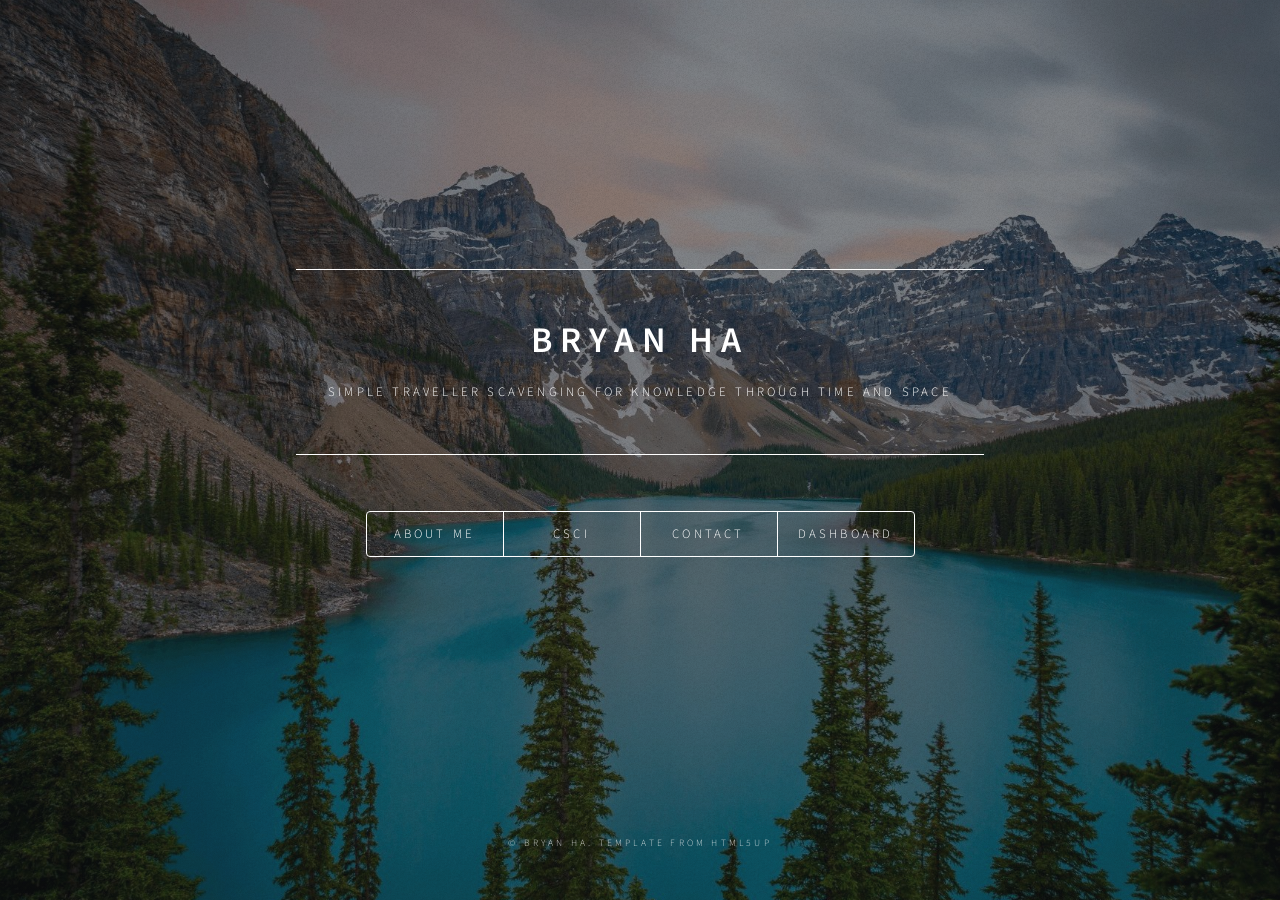
<file: index.html>
<!DOCTYPE HTML>
<!--Design by html5up.net-->
<html>
	<head>
		<title>Bryan Ha's Homepage</title>
		<meta charset="utf-8" />
		<meta name="author" content="Bryan Ha"/>
		<meta name="description" content="Bryan's Portfolio"/>
 		<meta name="viewport" content="width=device-width, initial-scale=1, user-scalable=no" />
		<link rel="stylesheet" href="assets/css/main.css" />
		<link href='https://fonts.googleapis.com/css?family=Open Sans' rel='stylesheet'>
		<link rel="stylesheet" href="https://s.pageclip.co/v1/pageclip.css" media="screen">
		<script src="https://app.rybbit.io/api/script.js" data-site-id="1066" defer></script>
		<!--[if lte IE 9]><link rel="stylesheet" href="assets/css/ie9.css" /><![endif]-->
		<noscript><link rel="stylesheet" href="assets/css/noscript.css" /></noscript>
		
	</head>
	<body>

		<!-- Wrapper -->
			<div id="wrapper">

				<!-- Header -->
					<header id="header">
						
						<div class="content">
							<div class="inner">
								<h1>Bryan Ha</h1>
								<p>Simple traveller scavenging for knowledge through time and space
								</p>
							</div>
						</div>
						<nav>
							<ul>
								<li><a href="#About">About Me</a></li>
								<li><a href="https://bryanha.com/CSCI1105">CSCI</a></li>
								<li><a href="#contact">Contact</a></li>
								<li><a href="https://start.me/p/mwq1Bo/home">Dashboard</a></li>
								<!--<li><a href="#elements">Elements</a></li>-->
							</ul><br>
							<!--<h3>My stuff</h3>
							<ul>
								<li><a href="">Portfolio</a></li>
								<li><a href="https://bryanha.com/me">Me</a></li>
								<li><a href="https://ps.bryanha.com">Photoshop</a></li>
								<li><a href="https://resource.bryanha.com">Resource</a></li>
							</ul>-->
						</nav>
					</header>

				<!-- Main -->
					<div id="main">

						<!-- Intro -->
							<article id="About">
								<h2 class="major">About</h2>
								<!--<span class="image main"><img src="images/pic01.jpg" alt="" /></span>-->
								<p>Just a student studying networking thru netacad!!</p>
								<p></p>
								
							</article>

						<!-- Work -->
							<article id="cv">
								<h2 class="major">Work</h2>
								<span class="image main"><img src="images/pic02.jpg" alt="" /></span>
								<p>Adipiscing magna sed dolor elit. Praesent eleifend dignissim arcu, at eleifend sapien imperdiet ac. Aliquam erat volutpat. Praesent urna nisi, fringila lorem et vehicula lacinia quam. Integer sollicitudin mauris nec lorem luctus ultrices.</p>
								<p>Nullam et orci eu lorem consequat tincidunt vivamus et sagittis libero. Mauris aliquet magna magna sed nunc rhoncus pharetra. Pellentesque condimentum sem. In efficitur ligula tate urna. Maecenas laoreet massa vel lacinia pellentesque lorem ipsum dolor. Nullam et orci eu lorem consequat tincidunt. Vivamus et sagittis libero. Mauris aliquet magna magna sed nunc rhoncus amet feugiat tempus.</p>
							</article>

						<!-- About -->
							<article id="a">
								<h2 class="major">About</h2>
								<span class="image main"><img src="images/pic03.jpg" alt="" /></span>
								<p>Lorem ipsum dolor sit amet, consectetur et adipiscing elit. Praesent eleifend dignissim arcu, at eleifend sapien imperdiet ac. Aliquam erat volutpat. Praesent urna nisi, fringila lorem et vehicula lacinia quam. Integer sollicitudin mauris nec lorem luctus ultrices. Aliquam libero et malesuada fames ac ante ipsum primis in faucibus. Cras viverra ligula sit amet ex mollis mattis lorem ipsum dolor sit amet.</p>
							</article>

						<!-- Contact -->
							<article id="contact">
								<h2 class="major">Contact</h2>
								<form action="https://send.pageclip.co/Dbqx7cPlI5wq29rE4dG2vnd6G4C26ioX/contact_form" class="pageclip-form" method="post">
									<div class="field half first">
										<label for="name">Name</label>
										<input type="text" name="name" id="name" />
									</div>
									<div class="field half">
										<label for="email">Email</label>
										<input type="text" name="email" id="email" />
									</div>
									<div class="field">
										<label for="message">Message</label>
										<textarea name="message" id="message" rows="4"></textarea>

									</div>
									<ul class="actions">
										<li><input type="submit" value="Send Message" class="special" /></li>
										<li><input type="reset" value="Reset" /></li>
										
									</ul>
								</form>
								<ul class="icons">
									<li><a href="#" class="icon fa-twitter"><span class="label">Twitter</span></a></li>
									<li><a href="https://facebook.com/bryan.ha.982" class="icon fa-facebook"><span class="label">Facebook</span></a></li>
									<li><a href="https://www.linkedin.com/in/bryan-ha" class="icon fa-linkedin"><span class="label">Portfolio</span></a></li>
								</ul>
							</article>

						<!-- Elements -->
							<article id="elements">
								<h2 class="major">Elements</h2>

								<section>
									<h3 class="major">Text</h3>
									<p>This is <b>bold</b> and this is <strong>strong</strong>. This is <i>italic</i> and this is <em>emphasized</em>.
									This is <sup>superscript</sup> text and this is <sub>subscript</sub> text.
									This is <u>underlined</u> and this is code: <code>for (;;) { ... }</code>. Finally, <a href="#">this is a link</a>.</p>
									<hr />
									<h2>Heading Level 2</h2>
									<h3>Heading Level 3</h3>
									<h4>Heading Level 4</h4>
									<h5>Heading Level 5</h5>
									<h6>Heading Level 6</h6>
									<hr />
									<h4>Blockquote</h4>
									<blockquote>Fringilla nisl. Donec accumsan interdum nisi, quis tincidunt felis sagittis eget tempus euismod. Vestibulum ante ipsum primis in faucibus vestibulum. Blandit adipiscing eu felis iaculis volutpat ac adipiscing accumsan faucibus. Vestibulum ante ipsum primis in faucibus lorem ipsum dolor sit amet nullam adipiscing eu felis.</blockquote>
									<h4>Preformatted</h4>
									<pre><code>i = 0;

while (!deck.isInOrder()) {
    print 'Iteration ' + i;
    deck.shuffle();
    i++;
}

print 'It took ' + i + ' iterations to sort the deck.';</code></pre>
								</section>

								<section>
									<h3 class="major">Lists</h3>

									<h4>Unordered</h4>
									<ul>
										<li>Dolor pulvinar etiam.</li>
										<li>Sagittis adipiscing.</li>
										<li>Felis enim feugiat.</li>
									</ul>

									<h4>Alternate</h4>
									<ul class="alt">
										<li>Dolor pulvinar etiam.</li>
										<li>Sagittis adipiscing.</li>
										<li>Felis enim feugiat.</li>
									</ul>

									<h4>Ordered</h4>
									<ol>
										<li>Dolor pulvinar etiam.</li>
										<li>Etiam vel felis viverra.</li>
										<li>Felis enim feugiat.</li>
										<li>Dolor pulvinar etiam.</li>
										<li>Etiam vel felis lorem.</li>
										<li>Felis enim et feugiat.</li>
									</ol>
									<h4>Icons</h4>
									<ul class="icons">
										<li><a href="#" class="icon fa-twitter"><span class="label">Twitter</span></a></li>
										<li><a href="#" class="icon fa-facebook"><span class="label">Facebook</span></a></li>
										<li><a href="#" class="icon fa-instagram"><span class="label">Instagram</span></a></li>
										<li><a href="#" class="icon fa-github"><span class="label">Github</span></a></li>
									</ul>

									<h4>Actions</h4>
									<ul class="actions">
										<li><a href="#" class="button special">Default</a></li>
										<li><a href="#" class="button">Default</a></li>
									</ul>
									<ul class="actions vertical">
										<li><a href="#" class="button special">Default</a></li>
										<li><a href="#" class="button">Default</a></li>
									</ul>
								</section>

								<section>
									<h3 class="major">Table</h3>
									<h4>Default</h4>
									<div class="table-wrapper">
										<table>
											<thead>
												<tr>
													<th>Name</th>
													<th>Description</th>
													<th>Price</th>
												</tr>
											</thead>
											<tbody>
												<tr>
													<td>Item One</td>
													<td>Ante turpis integer aliquet porttitor.</td>
													<td>29.99</td>
												</tr>
												<tr>
													<td>Item Two</td>
													<td>Vis ac commodo adipiscing arcu aliquet.</td>
													<td>19.99</td>
												</tr>
												<tr>
													<td>Item Three</td>
													<td> Morbi faucibus arcu accumsan lorem.</td>
													<td>29.99</td>
												</tr>
												<tr>
													<td>Item Four</td>
													<td>Vitae integer tempus condimentum.</td>
													<td>19.99</td>
												</tr>
												<tr>
													<td>Item Five</td>
													<td>Ante turpis integer aliquet porttitor.</td>
													<td>29.99</td>
												</tr>
											</tbody>
											<tfoot>
												<tr>
													<td colspan="2"></td>
													<td>100.00</td>
												</tr>
											</tfoot>
										</table>
									</div>

									<h4>Alternate</h4>
									<div class="table-wrapper">
										<table class="alt">
											<thead>
												<tr>
													<th>Name</th>
													<th>Description</th>
													<th>Price</th>
												</tr>
											</thead>
											<tbody>
												<tr>
													<td>Item One</td>
													<td>Ante turpis integer aliquet porttitor.</td>
													<td>29.99</td>
												</tr>
												<tr>
													<td>Item Two</td>
													<td>Vis ac commodo adipiscing arcu aliquet.</td>
													<td>19.99</td>
												</tr>
												<tr>
													<td>Item Three</td>
													<td> Morbi faucibus arcu accumsan lorem.</td>
													<td>29.99</td>
												</tr>
												<tr>
													<td>Item Four</td>
													<td>Vitae integer tempus condimentum.</td>
													<td>19.99</td>
												</tr>
												<tr>
													<td>Item Five</td>
													<td>Ante turpis integer aliquet porttitor.</td>
													<td>29.99</td>
												</tr>
											</tbody>
											<tfoot>
												<tr>
													<td colspan="2"></td>
													<td>100.00</td>
												</tr>
											</tfoot>
										</table>
									</div>
								</section>

								<section>
									<h3 class="major">Buttons</h3>
									<ul class="actions">
										<li><a href="#" class="button special">Special</a></li>
										<li><a href="#" class="button">Default</a></li>
									</ul>
									<ul class="actions">
										<li><a href="#" class="button">Default</a></li>
										<li><a href="#" class="button small">Small</a></li>
									</ul>
									<ul class="actions">
										<li><a href="#" class="button special icon fa-download">Icon</a></li>
										<li><a href="#" class="button icon fa-download">Icon</a></li>
									</ul>
									<ul class="actions">
										<li><span class="button special disabled">Disabled</span></li>
										<li><span class="button disabled">Disabled</span></li>
									</ul>
								</section>

								<section>
									<h3 class="major">Form</h3>
									<form method="post" action="#">
										<div class="field half first">
											<label for="demo-name">Name</label>
											<input type="text" name="demo-name" id="demo-name" value="" placeholder="Jane Doe" />
										</div>
										<div class="field half">
											<label for="demo-email">Email</label>
											<input type="email" name="demo-email" id="demo-email" value="" placeholder="jane@untitled.tld" />
										</div>
										<div class="field">
											<label for="demo-category">Category</label>
											<div class="select-wrapper">
												<select name="demo-category" id="demo-category">
													<option value="">-</option>
													<option value="1">Manufacturing</option>
													<option value="1">Shipping</option>
													<option value="1">Administration</option>
													<option value="1">Human Resources</option>
												</select>
											</div>
										</div>
										<div class="field half first">
											<input type="radio" id="demo-priority-low" name="demo-priority" checked>
											<label for="demo-priority-low">Low</label>
										</div>
										<div class="field half">
											<input type="radio" id="demo-priority-high" name="demo-priority">
											<label for="demo-priority-high">High</label>
										</div>
										<div class="field half first">
											<input type="checkbox" id="demo-copy" name="demo-copy">
											<label for="demo-copy">Email me a copy</label>
										</div>
										<div class="field half">
											<input type="checkbox" id="demo-human" name="demo-human" checked>
											<label for="demo-human">Not a robot</label>
										</div>
										<div class="field">
											<label for="demo-message">Message</label>
											<textarea name="demo-message" id="demo-message" placeholder="Enter your message" rows="6"></textarea>
										</div>
										<ul class="actions">
											<li><input type="submit" value="Send Message" class="special" /></li>
											<li><input type="reset" value="Reset" /></li>
										</ul>
									</form>
								</section>

							</article>

					</div>

				<!-- Footer -->
					<footer id="footer">
						<p class="copyright">&copy; Bryan Ha. Template from HTML5UP </p>
					</footer>

			</div>

		<!-- BG -->
			<div id="bg"></div>

		<!-- Scripts -->
			<script src="assets/js/jquery.min.js"></script>
			<script src="assets/js/skel.min.js"></script>
			<script src="assets/js/util.js"></script>
			<script src="assets/js/main.js"></script>
			<script src="https://s.pageclip.co/v1/pageclip.js" charset="utf-8"></script>
	</body>
	
</html>
</file>
<file: assets/css/ie9.css>
/*
	Dimension by HTML5 UP
	html5up.net | @ajlkn
	Free for personal and commercial use under the CCA 3.0 license (html5up.net/license)
*/

/* BG */

	#bg:before {
		background: rgba(19, 21, 25, 0.5);
	}

/* Header */

	#header .logo {
		margin: 0 auto;
	}

	#header .content {
		display: inline-block;
	}

	#header nav ul {
		display: inline-block;
	}

		#header nav ul li {
			display: inline-block;
		}

/* Main */

	#main article {
		margin: 0 auto;
	}
</file>
<file: assets/css/noscript.css>
/*
	Dimension by HTML5 UP
	html5up.net | @ajlkn
	Free for personal and commercial use under the CCA 3.0 license (html5up.net/license)
*/

/* Main */

	#main article {
		opacity: 1;
		margin: 4rem 0 0 0;
	}
</file>
<file: assets/css/main.css>
@import url(font-awesome.min.css);
@import url("https://fonts.googleapis.com/css?family=Source+Sans+Pro:300italic,600italic,300,600");
@import url("https://fonts.googleapis.com/css?family=Open Sans");
/*
	Dimension by HTML5 UP
	html5up.net | @ajlkn
	Free for personal and commercial use under the CCA 3.0 license (html5up.net/license)
*/

/* Reset */
	html, body, span, applet, object, iframe, h1, h2, h3, h4, h5, h6, p, blockquote, pre, a, abbr, acronym, address, big, cite, code, del, dfn, em, img, ins, kbd, q, s, samp, small, strike, strong, sub, sup, tt, var, b, u, i, center, dl, dt, dd, ol, ul, li, fieldset, form, label, legend, table, caption, tbody, tfoot, thead, tr, th, td, article, aside, canvas, details, embed, figure, figcaption, footer, header, hgroup, menu, nav, output, ruby, section, summary, time, mark, audio, video  {
		overflow:hidden;
	}

	html, body, div, span, applet, object, iframe, h1, h2, h3, h4, h5, h6, p, blockquote, pre, a, abbr, acronym, address, big, cite, code, del, dfn, em, img, ins, kbd, q, s, samp, small, strike, strong, sub, sup, tt, var, b, u, i, center, dl, dt, dd, ol, ul, li, fieldset, form, label, legend, table, caption, tbody, tfoot, thead, tr, th, td, article, aside, canvas, details, embed, figure, figcaption, footer, header, hgroup, menu, nav, output, ruby, section, summary, time, mark, audio, video {
		margin: 0;
		padding: 0;
		border: 0;
		font-size: 100%;
		font: inherit;
		vertical-align: baseline;
		

	}

	article, aside, details, figcaption, figure, footer, header, hgroup, menu, nav, section {
		display: block;
	}

	body {
		line-height: 1;
	}

	ol, ul {
		list-style: none;
	}

	blockquote, q {
		quotes: none;
	}

	blockquote:before, blockquote:after, q:before, q:after {
		content: '';
		content: none;
	}

	table {
		border-collapse: collapse;
		border-spacing: 0;
	}

	body {
		-webkit-text-size-adjust: none;
	}

/* Box Model */

	*, *:before, *:after {
		-moz-box-sizing: border-box;
		-webkit-box-sizing: border-box;
		box-sizing: border-box;
	}

/* Basic */

	@-ms-viewport {
		width: device-width;
	}

	@media screen and (max-width: 480px) {

		html, body {
			min-width: 320px;
		}

	}

	body {
		background: #1b1f22;
	}

		body.is-loading *, body.is-loading *:before, body.is-loading *:after, body.is-switching *, body.is-switching *:before, body.is-switching *:after {
			-moz-animation: none !important;
			-webkit-animation: none !important;
			-ms-animation: none !important;
			animation: none !important;
			-moz-transition: none !important;
			-webkit-transition: none !important;
			-ms-transition: none !important;
			transition: none !important;
			-moz-transition-delay: none !important;
			-webkit-transition-delay: none !important;
			-ms-transition-delay: none !important;
			transition-delay: none !important;
		}

/* Type */

	html {
		font-size: 16pt;
	}

		@media screen and (max-width: 1680px) {

			html {
				font-size: 12pt;
			}

		}

		@media screen and (max-width: 736px) {

			html {
				font-size: 11pt;
			}

		}

		@media screen and (max-width: 360px) {

			html {
				font-size: 10pt;
			}

		}

	body, input, select, textarea {
		color: #ffffff;
		font-family: "Source Sans Pro", sans-serif;
		font-weight: 300;
		font-size: 1rem;
		line-height: 1.65;
	}

	a {
		-moz-transition: color 0.2s ease-in-out, background-color 0.2s ease-in-out, border-bottom-color 0.2s ease-in-out;
		-webkit-transition: color 0.2s ease-in-out, background-color 0.2s ease-in-out, border-bottom-color 0.2s ease-in-out;
		-ms-transition: color 0.2s ease-in-out, background-color 0.2s ease-in-out, border-bottom-color 0.2s ease-in-out;
		transition: color 0.2s ease-in-out, background-color 0.2s ease-in-out, border-bottom-color 0.2s ease-in-out;
		border-bottom: dotted 1px rgba(255, 255, 255, 0.5);
		text-decoration: none;
		color: inherit;
	}

		a:hover {
			border-bottom-color: transparent;
		}

	strong, b {
		color: #ffffff;
		font-weight: 600;
	}

	em, i {
		font-style: italic;
	}

	p {
		margin: 0 0 2rem 0;
	}

	h1, h2, h3, h4, h5, h6 {
		color: #ffffff;
		font-weight: 600;
		line-height: 1.5;
		margin: 0 0 1rem 0;
		text-transform: uppercase;
		letter-spacing: 0.2rem;
	}

		h1 a, h2 a, h3 a, h4 a, h5 a, h6 a {
			color: inherit;
			text-decoration: none;
		}

		h1.major, h2.major, h3.major, h4.major, h5.major, h6.major {
			border-bottom: solid 1px #ffffff;
			width: -moz-max-content;
			width: -webkit-max-content;
			width: -ms-max-content;
			width: max-content;
			padding-bottom: 0.5rem;
			margin: 0 0 2rem 0;
		}

	h1 {
		font-size: 2.25rem;
		line-height: 1.3;
		letter-spacing: 0.5rem;
	}

	h2 {
		font-size: 1.5rem;
		line-height: 1.4;
		letter-spacing: 0.5rem;
	}

	h3 {
		font-size: 1rem;
	}

	h4 {
		font-size: 0.8rem;
	}

	h5 {
		font-size: 0.7rem;
	}

	h6 {
		font-size: 0.6rem;
	}

	@media screen and (max-width: 736px) {

		h1 {
			font-size: 1.75rem;
			line-height: 1.4;
		}

		h2 {
			font-size: 1.25em;
			line-height: 1.5;
		}

	}

	sub {
		font-size: 0.8rem;
		position: relative;
		top: 0.5rem;
	}

	sup {
		font-size: 0.8rem;
		position: relative;
		top: -0.5rem;
	}

	blockquote {
		border-left: solid 4px #ffffff;
		font-style: italic;
		margin: 0 0 2rem 0;
		padding: 0.5rem 0 0.5rem 2rem;
	}

	code {
		background: rgba(255, 255, 255, 0.075);
		border-radius: 4px;
		font-family: "Courier New", monospace;
		font-size: 0.9rem;
		margin: 0 0.25rem;
		padding: 0.25rem 0.65rem;
	}

	pre {
		-webkit-overflow-scrolling: touch;
		font-family: "Courier New", monospace;
		font-size: 0.9rem;
		margin: 0 0 2rem 0;
	}

		pre code {
			display: block;
			line-height: 1.75;
			padding: 1rem 1.5rem;
			overflow-x: auto;
		}

	hr {
		border: 0;
		border-bottom: solid 1px #ffffff;
		margin: 2.75rem 0;
	}

	.align-left {
		text-align: left;
	}

	.align-center {
		text-align: center;
	}

	.align-right {
		text-align: right;
	}

/* Form */

	form {
		margin: 0 0 2.5rem 0;
	}

		form .field {
			margin: 0 0 1.5rem 0;
		}

			form .field.half {
				width: 50%;
				float: left;
				padding: 0 0 0 0.75rem;
			}

				form .field.half.first {
					padding: 0 0.75rem 0 0;
				}

		form > .actions {
			margin: 1.875rem 0 0 0 !important;
		}

		@media screen and (max-width: 736px) {

			form .field {
				margin: 0 0 1.125rem 0;
			}

				form .field.half {
					padding: 0 0 0 0.5625rem;
				}

					form .field.half.first {
						padding: 0 0.5625rem 0 0;
					}

			form > .actions {
				margin: 1.5rem 0 0 0 !important;
			}

		}

		@media screen and (max-width: 480px) {

			form .field.half {
				width: 100%;
				float: none;
				padding: 0;
			}

				form .field.half.first {
					padding: 0;
				}

		}

	label {
		color: #ffffff;
		display: block;
		font-size: 0.8rem;
		font-weight: 300;
		letter-spacing: 0.2rem;
		line-height: 1.5;
		margin: 0 0 1rem 0;
		text-transform: uppercase;
	}

	input[type="text"],
	input[type="password"],
	input[type="email"],
	input[type="tel"],
	select,
	textarea {
		-moz-appearance: none;
		-webkit-appearance: none;
		-ms-appearance: none;
		appearance: none;
		-moz-transition: border-color 0.2s ease-in-out, box-shadow 0.2s ease-in-out, background-color 0.2s ease-in-out;
		-webkit-transition: border-color 0.2s ease-in-out, box-shadow 0.2s ease-in-out, background-color 0.2s ease-in-out;
		-ms-transition: border-color 0.2s ease-in-out, box-shadow 0.2s ease-in-out, background-color 0.2s ease-in-out;
		transition: border-color 0.2s ease-in-out, box-shadow 0.2s ease-in-out, background-color 0.2s ease-in-out;
		background: transparent;
		border-radius: 4px;
		border: solid 1px #ffffff;
		color: inherit;
		display: block;
		outline: 0;
		padding: 0 1rem;
		text-decoration: none;
		width: 100%;
	}

		input[type="text"]:invalid,
		input[type="password"]:invalid,
		input[type="email"]:invalid,
		input[type="tel"]:invalid,
		select:invalid,
		textarea:invalid {
			box-shadow: none;
		}

		input[type="text"]:focus,
		input[type="password"]:focus,
		input[type="email"]:focus,
		input[type="tel"]:focus,
		select:focus,
		textarea:focus {
			background: rgba(255, 255, 255, 0.075);
			border-color: #ffffff;
			box-shadow: 0 0 0 1px #ffffff;
		}

	select option {
		background: #1b1f22;
		color: #ffffff;
	}

	.select-wrapper {
		text-decoration: none;
		display: block;
		position: relative;
	}

		.select-wrapper:before {
			-moz-osx-font-smoothing: grayscale;
			-webkit-font-smoothing: antialiased;
			font-family: FontAwesome;
			font-style: normal;
			font-weight: normal;
			text-transform: none !important;
		}

		.select-wrapper:before {
			color: #ffffff;
			content: '\f107';
			display: block;
			height: 2.75rem;
			line-height: calc(2.75rem + 0em);
			pointer-events: none;
			position: absolute;
			right: 0;
			text-align: center;
			top: 0;
			width: 2.75rem;
		}

		.select-wrapper select::-ms-expand {
			display: none;
		}

	input[type="text"],
	input[type="password"],
	input[type="email"],
	select {
		height: 2.75rem;
	}

	textarea {
		padding: 0.75rem 1rem;
	}

	input[type="checkbox"],
	input[type="radio"] {
		-moz-appearance: none;
		-webkit-appearance: none;
		-ms-appearance: none;
		appearance: none;
		display: block;
		float: left;
		margin-right: -2rem;
		opacity: 0;
		width: 1rem;
		z-index: -1;
	}

		input[type="checkbox"] + label,
		input[type="radio"] + label {
			text-decoration: none;
			-moz-user-select: none;
			-webkit-user-select: none;
			-ms-user-select: none;
			user-select: none;
			color: #ffffff;
			cursor: pointer;
			display: inline-block;
			font-size: 0.8rem;
			font-weight: 300;
			margin: 0 0 0.5rem 0;
			padding-left: 2.65rem;
			padding-right: 0.75rem;
			position: relative;
		}

			input[type="checkbox"] + label:before,
			input[type="radio"] + label:before {
				-moz-osx-font-smoothing: grayscale;
				-webkit-font-smoothing: antialiased;
				font-family: FontAwesome;
				font-style: normal;
				font-weight: normal;
				text-transform: none !important;
			}

			input[type="checkbox"] + label:before,
			input[type="radio"] + label:before {
				-moz-transition: border-color 0.2s ease-in-out, box-shadow 0.2s ease-in-out, background-color 0.2s ease-in-out;
				-webkit-transition: border-color 0.2s ease-in-out, box-shadow 0.2s ease-in-out, background-color 0.2s ease-in-out;
				-ms-transition: border-color 0.2s ease-in-out, box-shadow 0.2s ease-in-out, background-color 0.2s ease-in-out;
				transition: border-color 0.2s ease-in-out, box-shadow 0.2s ease-in-out, background-color 0.2s ease-in-out;
				border-radius: 4px;
				border: solid 1px #ffffff;
				content: '';
				display: inline-block;
				height: 1.65rem;
				left: 0;
				line-height: calc(1.58125rem + 0em);
				position: absolute;
				text-align: center;
				top: -0.125rem;
				width: 1.65rem;
			}

		input[type="checkbox"]:checked + label:before,
		input[type="radio"]:checked + label:before {
			background: #ffffff !important;
			border-color: #ffffff !important;
			color: #1b1f22;
			content: '\f00c';
		}

		input[type="checkbox"]:focus + label:before,
		input[type="radio"]:focus + label:before {
			background: rgba(255, 255, 255, 0.075);
			border-color: #ffffff;
			box-shadow: 0 0 0 1px #ffffff;
		}

	input[type="checkbox"] + label:before {
		border-radius: 4px;
	}

	input[type="radio"] + label:before {
		border-radius: 100%;
	}

	::-webkit-input-placeholder {
		color: rgba(255, 255, 255, 0.5) !important;
		opacity: 1.0;
	}

	:-moz-placeholder {
		color: rgba(255, 255, 255, 0.5) !important;
		opacity: 1.0;
	}

	::-moz-placeholder {
		color: rgba(255, 255, 255, 0.5) !important;
		opacity: 1.0;
	}

	:-ms-input-placeholder {
		color: rgba(255, 255, 255, 0.5) !important;
		opacity: 1.0;
	}

	.formerize-placeholder {
		color: rgba(255, 255, 255, 0.5) !important;
		opacity: 1.0;
	}

/* Box */

	.box {
		border-radius: 4px;
		border: solid 1px #ffffff;
		margin-bottom: 2rem;
		padding: 1.5em;
	}

		.box > :last-child,
		.box > :last-child > :last-child,
		.box > :last-child > :last-child > :last-child {
			margin-bottom: 0;
		}

		.box.alt {
			border: 0;
			border-radius: 0;
			padding: 0;
		}

/* Icon */

	.icon {
		text-decoration: none;
		border-bottom: none;
		position: relative;
	}

		.icon:before {
			-moz-osx-font-smoothing: grayscale;
			-webkit-font-smoothing: antialiased;
			font-family: FontAwesome;
			font-style: normal;
			font-weight: normal;
			text-transform: none !important;
		}

		.icon > .label {
			display: none;
		}

/* Image */

	.image {
		border-radius: 4px;
		border: 0;
		display: inline-block;
		position: relative;
	}

		.image:before {
			-moz-pointer-events: none;
			-webkit-pointer-events: none;
			-ms-pointer-events: none;
			pointer-events: none;
			background-image: url("../../images/overlay.png");
			background-color: rgba(19, 21, 25, 0.5);
			border-radius: 4px;
			content: '';
			display: block;
			height: 100%;
			left: 0;
			opacity: 0.5;
			position: absolute;
			top: 0;
			width: 100%;
		}

		.image img {
			border-radius: 4px;
			display: block;
		}

		.image.left, .image.right {
			max-width: 40%;
		}

			.image.left img, .image.right img {
				width: 100%;
			}

		.image.left {
			float: left;
			padding: 0 1.5em 1em 0;
			top: 0.25em;
		}

		.image.right {
			float: right;
			padding: 0 0 1em 1.5em;
			top: 0.25em;
		}

		.image.fit {
			display: block;
			margin: 0 0 2rem 0;
			width: 100%;
		}

			.image.fit img {
				width: 100%;
			}

		.image.main {
			display: block;
			margin: 2.5rem 0;
			width: 100%;
		}

			.image.main img {
				width: 100%;
			}

		@media screen and (max-width: 736px) {

			.image.main {
				margin: 2rem 0;
			}

		}

		@media screen and (max-width: 480px) {

			.image.main {
				margin: 1.5rem 0;
			}

		}

/* List */

	ol {
		list-style: decimal;
		margin: 0 0 2rem 0;
		padding-left: 1.25em;
	}

		ol li {
			padding-left: 0.25em;
		}

	ul {
		list-style: disc;
		margin: 0 0 2rem 0;
		padding-left: 1em;
	}

		ul li {
			padding-left: 0.5em;
		}

		ul.alt {
			list-style: none;
			padding-left: 0;
		}

			ul.alt li {
				border-top: solid 1px #ffffff;
				padding: 0.5em 0;
			}

				ul.alt li:first-child {
					border-top: 0;
					padding-top: 0;
				}

		ul.icons {
			cursor: default;
			list-style: none;
			padding-left: 0;
		}

			ul.icons li {
				display: inline-block;
				padding: 0 0.75em 0 0;
			}

				ul.icons li:last-child {
					padding-right: 0;
				}

				ul.icons li a {
					border-radius: 100%;
					box-shadow: inset 0 0 0 1px #ffffff;
					display: inline-block;
					height: 2.25rem;
					line-height: 2.25rem;
					text-align: center;
					width: 2.25rem;
				}

					ul.icons li a:hover {
						background-color: rgba(255, 255, 255, 0.075);
					}

					ul.icons li a:active {
						background-color: rgba(255, 255, 255, 0.175);
					}

		ul.actions {
			cursor: default;
			list-style: none;
			padding-left: 0;
		}

			ul.actions li {
				display: inline-block;
				padding: 0 1rem 0 0;
				vertical-align: middle;
			}

				ul.actions li:last-child {
					padding-right: 0;
				}

			ul.actions.small li {
				padding: 0 0.5rem 0 0;
			}

			ul.actions.vertical li {
				display: block;
				padding: 1rem 0 0 0;
			}

				ul.actions.vertical li:first-child {
					padding-top: 0;
				}

				ul.actions.vertical li > * {
					margin-bottom: 0;
				}

			ul.actions.vertical.small li {
				padding: 0.5rem 0 0 0;
			}

				ul.actions.vertical.small li:first-child {
					padding-top: 0;
				}

			ul.actions.fit {
				display: table;
				margin-left: -1rem;
				padding: 0;
				table-layout: fixed;
				width: calc(100% + 1rem);
			}

				ul.actions.fit li {
					display: table-cell;
					padding: 0 0 0 1rem;
				}

					ul.actions.fit li > * {
						margin-bottom: 0;
					}

				ul.actions.fit.small {
					margin-left: -0.5rem;
					width: calc(100% + 0.5rem);
				}

					ul.actions.fit.small li {
						padding: 0 0 0 0.5rem;
					}

			@media screen and (max-width: 480px) {

				ul.actions {
					margin: 0 0 2rem 0;
				}

					ul.actions li {
						padding: 1rem 0 0 0;
						display: block;
						text-align: center;
						width: 100%;
					}

						ul.actions li:first-child {
							padding-top: 0;
						}

						ul.actions li > * {
							width: 100%;
							margin: 0 !important;
						}

							ul.actions li > *.icon:before {
								margin-left: -2em;
							}

					ul.actions.small li {
						padding: 0.5rem 0 0 0;
					}

						ul.actions.small li:first-child {
							padding-top: 0;
						}

			}

	dl {
		margin: 0 0 2rem 0;
	}

		dl dt {
			display: block;
			font-weight: 600;
			margin: 0 0 1rem 0;
		}

		dl dd {
			margin-left: 2rem;
		}

/* Table */

	.table-wrapper {
		-webkit-overflow-scrolling: touch;
		overflow-x: auto;
	}

	table {
		margin: 0 0 2rem 0;
		width: 100%;
	}

		table tbody tr {
			border: solid 1px #ffffff;
			border-left: 0;
			border-right: 0;
		}

			table tbody tr:nth-child(2n + 1) {
				background-color: rgba(255, 255, 255, 0.075);
			}

		table td {
			padding: 0.75em 0.75em;
		}

		table th {
			color: #ffffff;
			font-size: 0.9em;
			font-weight: 600;
			padding: 0 0.75em 0.75em 0.75em;
			text-align: left;
		}

		table thead {
			border-bottom: solid 2px #ffffff;
		}

		table tfoot {
			border-top: solid 2px #ffffff;
		}

		table.alt {
			border-collapse: separate;
		}

			table.alt tbody tr td {
				border: solid 1px #ffffff;
				border-left-width: 0;
				border-top-width: 0;
			}

				table.alt tbody tr td:first-child {
					border-left-width: 1px;
				}

			table.alt tbody tr:first-child td {
				border-top-width: 1px;
			}

			table.alt thead {
				border-bottom: 0;
			}

			table.alt tfoot {
				border-top: 0;
			}

/* Button */

	input[type="submit"],
	input[type="reset"],
	input[type="button"],
	button,
	.button {
		-moz-appearance: none;
		-webkit-appearance: none;
		-ms-appearance: none;
		appearance: none;
		-moz-transition: background-color 0.2s ease-in-out, color 0.2s ease-in-out;
		-webkit-transition: background-color 0.2s ease-in-out, color 0.2s ease-in-out;
		-ms-transition: background-color 0.2s ease-in-out, color 0.2s ease-in-out;
		transition: background-color 0.2s ease-in-out, color 0.2s ease-in-out;
		background-color: transparent;
		border-radius: 4px;
		border: 0;
		box-shadow: inset 0 0 0 1px #ffffff;
		color: #ffffff !important;
		cursor: pointer;
		display: inline-block;
		font-size: 0.8rem;
		font-weight: 300;
		height: 2.75rem;
		letter-spacing: 0.2rem;
		line-height: 2.75rem;
		outline: 0;
		padding: 0 1.25rem 0 1.35rem;
		text-align: center;
		text-decoration: none;
		text-transform: uppercase;
		white-space: nowrap;
	}

		input[type="submit"]:hover,
		input[type="reset"]:hover,
		input[type="button"]:hover,
		button:hover,
		.button:hover {
			background-color: rgba(255, 255, 255, 0.075);
		}

		input[type="submit"]:active,
		input[type="reset"]:active,
		input[type="button"]:active,
		button:active,
		.button:active {
			background-color: rgba(255, 255, 255, 0.175);
		}

		input[type="submit"].icon:before,
		input[type="reset"].icon:before,
		input[type="button"].icon:before,
		button.icon:before,
		.button.icon:before {
			margin-right: 0.5em;
		}

		input[type="submit"].fit,
		input[type="reset"].fit,
		input[type="button"].fit,
		button.fit,
		.button.fit {
			display: block;
			margin: 0 0 1rem 0;
			width: 100%;
		}

		input[type="submit"].special,
		input[type="reset"].special,
		input[type="button"].special,
		button.special,
		.button.special {
			background-color: #ffffff;
			color: #1b1f22 !important;
			font-weight: 600;
		}

		input[type="submit"].disabled, input[type="submit"]:disabled,
		input[type="reset"].disabled,
		input[type="reset"]:disabled,
		input[type="button"].disabled,
		input[type="button"]:disabled,
		button.disabled,
		button:disabled,
		.button.disabled,
		.button:disabled {
			-moz-pointer-events: none;
			-webkit-pointer-events: none;
			-ms-pointer-events: none;
			pointer-events: none;
			cursor: default;
			opacity: 0.25;
		}

	input[type="submit"],
	input[type="reset"],
	input[type="button"],
	button {
		line-height: calc(2.75rem - 2px);
	}

/* BG */

	#bg {
		-moz-transform: scale(1.0);
		-webkit-transform: scale(1.0);
		-ms-transform: scale(1.0);
		transform: scale(1.0);
		-webkit-backface-visibility: hidden;
		position: fixed;
		top: 0;
		left: 0;
		width: 100%;
		height: 100vh;
		z-index: 1;
	}

		#bg:before, #bg:after {
			content: '';
			display: block;
			position: absolute;
			top: 0;
			left: 0;
			width: 100%;
			height: 100%;
		}

		#bg:before {
			-moz-transition: background-color 2.5s ease-in-out;
			-webkit-transition: background-color 2.5s ease-in-out;
			-ms-transition: background-color 2.5s ease-in-out;
			transition: background-color 2.5s ease-in-out;
			-moz-transition-delay: 0.75s;
			-webkit-transition-delay: 0.75s;
			-ms-transition-delay: 0.75s;
			transition-delay: 0.75s;
			background-image: linear-gradient(to top, rgba(19, 21, 25, 0.5), rgba(19, 21, 25, 0.5)), url("../../images/overlay.png");
			background-size: auto, 256px 256px;
			background-position: center, center;
			background-repeat: no-repeat, repeat;
			z-index: 2;
		}

		#bg:after {
			-moz-transform: scale(1.125);
			-webkit-transform: scale(1.125);
			-ms-transform: scale(1.125);
			transform: scale(1.125);
			-moz-transition: -moz-transform 0.325s ease-in-out, -moz-filter 0.325s ease-in-out;
			-webkit-transition: -webkit-transform 0.325s ease-in-out, -webkit-filter 0.325s ease-in-out;
			-ms-transition: -ms-transform 0.325s ease-in-out, -ms-filter 0.325s ease-in-out;
			transition: transform 0.325s ease-in-out, filter 0.325s ease-in-out;
			background-image: url("../../images/8.jpg");
			background-position: center;
			background-size: cover;
			background-repeat: no-repeat;
			z-index: 1;
		}

		body.is-article-visible #bg:after {
			-moz-transform: scale(1.0825);
			-webkit-transform: scale(1.0825);
			-ms-transform: scale(1.0825);
			transform: scale(1.0825);
			-moz-filter: blur(0.2rem);
			-webkit-filter: blur(0.2rem);
			-ms-filter: blur(0.2rem);
			filter: blur(0.2rem);
		}

		body.is-preload #bg:before {
			background-color: #000000;
		}

/* Wrapper */

	#wrapper {
		display: -moz-flex;
		display: -webkit-flex;
		display: -ms-flex;
		display: flex;
		-moz-flex-direction: column;
		-webkit-flex-direction: column;
		-ms-flex-direction: column;
		flex-direction: column;
		-moz-align-items: center;
		-webkit-align-items: center;
		-ms-align-items: center;
		align-items: center;
		-moz-justify-content: space-between;
		-webkit-justify-content: space-between;
		-ms-justify-content: space-between;
		justify-content: space-between;
		position: relative;
		min-height: 100vh;
		width: 100%;
		padding: 4rem 2rem;
		z-index: 3;
	}

		#wrapper:before {
			content: '';
			display: block;
		}

		@media screen and (max-width: 1680px) {

			#wrapper {
				padding: 3rem 2rem;
			}

		}

		@media screen and (max-width: 736px) {

			#wrapper {
				padding: 2rem 1rem;
			}

		}

		@media screen and (max-width: 480px) {

			#wrapper {
				padding: 1rem;
			}

		}

/* Header */

	#header {
		display: -moz-flex;
		display: -webkit-flex;
		display: -ms-flex;
		display: flex;
		-moz-flex-direction: column;
		-webkit-flex-direction: column;
		-ms-flex-direction: column;
		flex-direction: column;
		-moz-align-items: center;
		-webkit-align-items: center;
		-ms-align-items: center;
		align-items: center;
		-moz-transition: -moz-transform 0.1s ease-in-out, -moz-filter 0.1s ease-in-out, opacity 0.1s ease-in-out;
		-webkit-transition: -webkit-transform 0.1s ease-in-out, -webkit-filter 0.1s ease-in-out, opacity 0.1s ease-in-out;
		-ms-transition: -ms-transform 0.1s ease-in-out, -ms-filter 0.1s ease-in-out, opacity 0.1s ease-in-out;
		transition: transform 0.1s ease-in-out, filter 0.1s ease-in-out, opacity 0.1s ease-in-out;
		
		max-width: 100%;
		text-align: center;
	}

		#header > * {
			-moz-transition: opacity 0.1s ease-in-out;
			-webkit-transition: opacity 0.1s ease-in-out;
			-ms-transition: opacity 0.1s ease-in-out;
			transition: opacity 0.1s ease-in-out;
			position: relative;
			margin-top: 3.5rem;
		}

			#header > *:before {
				content: '';
				display: block;
				position: absolute;
				top: calc(-3.5rem - 1px);
				left: calc(50% - 1px);
				width: 1px;
				height: calc(3.5rem + 1px);
				background: #ffffff;
			}

		#header > :first-child {
			margin-top: 0;
		}

			#header > :first-child:before {
				display: none;
			}

		#header .logo {
			width: 5.5rem;
			height: 5.5rem;
			line-height: 5.5rem;
			border: solid 1px #ffffff;
			border-radius: 100%;
		}

			#header .logo .icon:before {
				font-size: 2rem;
			}

		#header .content {
			border-style: solid;
			border-color: #ffffff;
			border-top-width: 1px;
			border-bottom-width: 1px;
			max-width: 100%;
		}

			#header .content .inner {
				-moz-transition: max-height 0.75s ease, padding 0.75s ease, opacity 0.325s ease-in-out;
				-webkit-transition: max-height 0.75s ease, padding 0.75s ease, opacity 0.325s ease-in-out;
				-ms-transition: max-height 0.75s ease, padding 0.75s ease, opacity 0.325s ease-in-out;
				transition: max-height 0.75s ease, padding 0.75s ease, opacity 0.325s ease-in-out;
				-moz-transition-delay: 0.25s;
				-webkit-transition-delay: 0.25s;
				-ms-transition-delay: 0.25s;
				transition-delay: 0.25s;
				padding: 3rem 2rem;
				max-height: 40rem;
				overflow: hidden;
			}

				#header .content .inner > :last-child {
					margin-bottom: 0;
				}

			#header .content p {
				text-transform: uppercase;
				letter-spacing: 0.2rem;
				font-size: 0.8rem;
				line-height: 2;
			}

		#header nav ul {
			display: -moz-flex;
			display: -webkit-flex;
			display: -ms-flex;
			display: flex;
			margin-bottom: 0;
			list-style: none;
			padding-left: 0;
			border: solid 1px #ffffff;
			border-radius: 4px;
		}

			#header nav ul li {
				padding-left: 0;
				border-left: solid 1px #ffffff;
			}

				#header nav ul li:first-child {
					border-left: 0;
				}

				#header nav ul li a {
					display: block;
					min-width: 8.5rem;
					height: 2.75rem;
					line-height: 2.75rem;
					/*padding: 0 1.25rem 0 1.45rem;*/
					text-transform: uppercase;
					letter-spacing: 0.2rem;
					font-size: 0.8rem;
					border-bottom: 0;
				}
				

					#header nav ul li a:hover {
						background-color: rgba(255, 255, 255, 0.075);
					}

					#header nav ul li a:active {
						background-color: rgba(255, 255, 255, 0.175);
					}

		#header nav.use-middle:after {
			content: '';
			display: block;
			position: relative;
			top: 0;
			left: calc(50% - 1px);
			width: 1px;
			height: 100%;
			background: #ffffff;
		}

		#header nav.use-middle ul li.is-middle {
			/*border-left: 0;*/
		}

		body.is-article-visible #header {
			-moz-transform: scale(0.95);
			-webkit-transform: scale(0.95);
			-ms-transform: scale(0.95);
			transform: scale(0.95);
			-moz-filter: blur(0.1rem);
			-webkit-filter: blur(0.1rem);
			-ms-filter: blur(0.1rem);
			filter: blur(0.1rem);
			opacity: 0;
		}

		body.is-loading #header {
			-moz-filter: blur(0.125rem);
			-webkit-filter: blur(0.125rem);
			-ms-filter: blur(0.125rem);
			filter: blur(0.125rem);
		}

			body.is-loading #header > * {
				opacity: 0;
			}

			body.is-loading #header .content .inner {
				max-height: 0;
				padding-top: 0;
				padding-bottom: 0;
				opacity: 0;
			}

		@media screen and (max-width: 980px) {

			#header .content p br {
				display: none;
			}

		}

		@media screen and (max-width: 736px) {

			#header > * {
				margin-top: 2rem;
			}

				#header > *:before {
					top: calc(-2rem - 1px);
					height: calc(2rem + 1px);
				}

			#header .logo {
				width: 4.75rem;
				height: 4.75rem;
				line-height: 4.75rem;
			}

				#header .logo .icon:before {
					font-size: 1.75rem;
				}

			#header .content .inner {
				padding: 2.5rem 1rem;
			}

			#header .content p {
				line-height: 1.875;
			}

		}

		@media screen and (max-width: 480px) {

			#header {
				padding: 1.5rem 0;
			}

				#header .content .inner {
					padding: 2.5rem 0;
				}

				#header nav ul {
					-moz-flex-direction: column;
					-webkit-flex-direction: column;
					-ms-flex-direction: column;
					flex-direction: column;
					min-width: 10rem;
					max-width: 100%;
				}

					#header nav ul li {
						border-left: 0;
						border-top: solid 1px #ffffff;
					}

						#header nav ul li:first-child {
							border-top: 0;
						}

						#header nav ul li a {
							height: 3rem;
							line-height: 3rem;
							min-width: 0;
							width: 100%;
						}

				#header nav.use-middle:after {
					display: none;
				}

		}

/* Main */

	#main {
		-moz-flex-grow: 1;
		-webkit-flex-grow: 1;
		-ms-flex-grow: 1;
		flex-grow: 1;
		-moz-flex-shrink: 1;
		-webkit-flex-shrink: 1;
		-ms-flex-shrink: 1;
		flex-shrink: 1;
		display: -moz-flex;
		display: -webkit-flex;
		display: -ms-flex;
		display: flex;
		-moz-align-items: center;
		-webkit-align-items: center;
		-ms-align-items: center;
		align-items: center;
		-moz-justify-content: center;
		-webkit-justify-content: center;
		-ms-justify-content: center;
		justify-content: center;
		-moz-flex-direction: column;
		-webkit-flex-direction: column;
		-ms-flex-direction: column;
		flex-direction: column;
		position: relative;
		max-width: 100%;
		z-index: 3;
	}

		#main article {
			-moz-transform: translateY(0.25rem);
			-webkit-transform: translateY(0.25rem);
			-ms-transform: translateY(0.25rem);
			transform: translateY(0.25rem);
			-moz-transition: opacity 0.325s ease-in-out, -moz-transform 0.325s ease-in-out;
			-webkit-transition: opacity 0.325s ease-in-out, -webkit-transform 0.325s ease-in-out;
			-ms-transition: opacity 0.325s ease-in-out, -ms-transform 0.325s ease-in-out;
			transition: opacity 0.325s ease-in-out, transform 0.325s ease-in-out;
			padding: 4.5rem 2.5rem 1.5rem 2.5rem ;
			position: relative;
			width: 40rem;
			max-width: 100%;
			background-color: rgba(27, 31, 34, 0.85);
			border-radius: 4px;
			opacity: 0;
		}

			#main article.active {
				-moz-transform: translateY(0);
				-webkit-transform: translateY(0);
				-ms-transform: translateY(0);
				transform: translateY(0);
				opacity: 1;
			}

			#main article .close {
				display: block;
				position: absolute;
				top: 0;
				right: 0;
				width: 4rem;
				height: 4rem;
				cursor: pointer;
				text-indent: 4rem;
				overflow: hidden;
				white-space: nowrap;
			}

				#main article .close:before {
					-moz-transition: background-color 0.2s ease-in-out;
					-webkit-transition: background-color 0.2s ease-in-out;
					-ms-transition: background-color 0.2s ease-in-out;
					transition: background-color 0.2s ease-in-out;
					content: '';
					display: block;
					position: absolute;
					top: 0.75rem;
					left: 0.75rem;
					width: 2.5rem;
					height: 2.5rem;
					border-radius: 100%;
					background-position: center;
					background-image: url("data:image/svg+xml;charset=utf8,%3Csvg xmlns='http://www.w3.org/2000/svg' xmlns:xlink='http://www.w3.org/1999/xlink' width='20px' height='20px' viewBox='0 0 20 20' zoomAndPan='disable'%3E%3Cstyle%3Eline %7B stroke: %23ffffff%3B stroke-width: 1%3B %7D%3C/style%3E%3Cline x1='2' y1='2' x2='18' y2='18' /%3E%3Cline x1='18' y1='2' x2='2' y2='18' /%3E%3C/svg%3E");
					background-size: 20px 20px;
					background-repeat: no-repeat;
				}

				#main article .close:hover:before {
					background-color: rgba(255, 255, 255, 0.075);
				}

				#main article .close:active:before {
					background-color: rgba(255, 255, 255, 0.175);
				}

		@media screen and (max-width: 736px) {

			#main article {
				padding: 3.5rem 2rem 0.5rem 2rem ;
			}

				#main article .close:before {
					top: 0.875rem;
					left: 0.875rem;
					width: 2.25rem;
					height: 2.25rem;
					background-size: 14px 14px;
				}

		}

		@media screen and (max-width: 480px) {

			#main article {
				padding: 3rem 1.5rem 0.5rem 1.5rem ;
			}

		}

/* Footer */

	#footer {
		-moz-transition: -moz-transform 0.325s ease-in-out, -moz-filter 0.325s ease-in-out, opacity 0.325s ease-in-out;
		-webkit-transition: -webkit-transform 0.325s ease-in-out, -webkit-filter 0.325s ease-in-out, opacity 0.325s ease-in-out;
		-ms-transition: -ms-transform 0.325s ease-in-out, -ms-filter 0.325s ease-in-out, opacity 0.325s ease-in-out;
		transition: transform 0.325s ease-in-out, filter 0.325s ease-in-out, opacity 0.325s ease-in-out;
		width: 100%;
		max-width: 100%;
		margin-top: 2rem;
		text-align: center;
	}

		#footer .copyright {
			letter-spacing: 0.2rem;
			font-size: 0.6rem;
			opacity: 0.75;
			margin-bottom: 0;
			text-transform: uppercase;
		}

		body.is-article-visible #footer {
			-moz-transform: scale(0.95);
			-webkit-transform: scale(0.95);
			-ms-transform: scale(0.95);
			transform: scale(0.95);
			-moz-filter: blur(0.1rem);
			-webkit-filter: blur(0.1rem);
			-ms-filter: blur(0.1rem);
			filter: blur(0.1rem);
			opacity: 0;
		}

		body.is-loading #footer {
			opacity: 0;
		}
</file>
